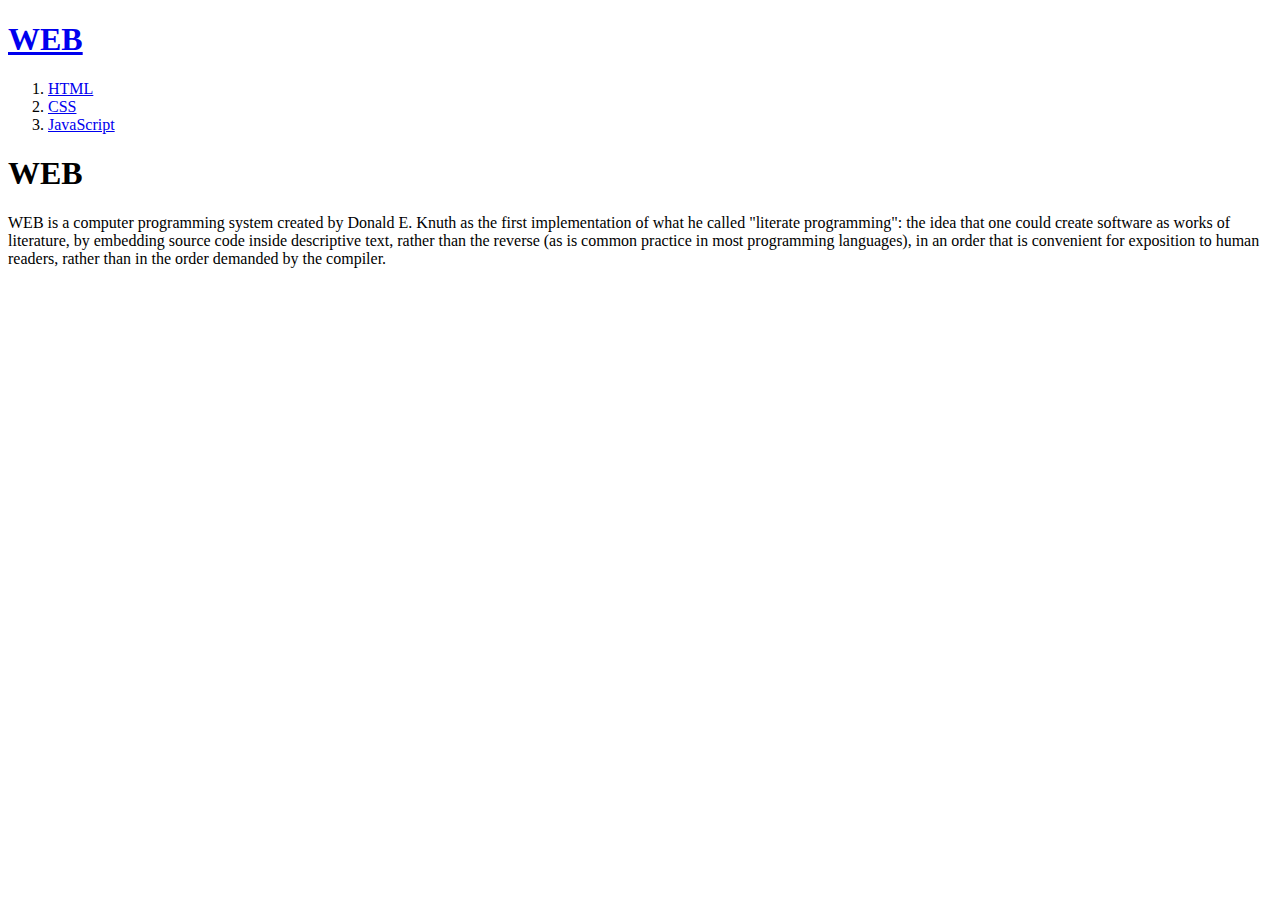
<file: index.html>
<!doctype html>
<html>
<head>
  <title>WEB1 - HTML</title>
  <meta charset="utf-8">
  <link rel="stylesheet" href="style.css" type="text/css">
</head>
<body>
    <h1><a href="index.html">WEB</a></h1>
  <ol>
    <li><a href="1.html">HTML</a></li>
    <li><a href="2.html">CSS</a></li>
    <li><a href="3.html">JavaScript</a></li>
  </ol>
  <h1>WEB</h1>
  <p>WEB is a computer programming system created by Donald E. Knuth as the first implementation of what he called "literate programming": the idea that one could create software as works of literature, by embedding source code inside descriptive text, rather than the reverse (as is common practice in most programming languages), in an order that is convenient for exposition to human readers, rather than in the order demanded by the compiler.
  </p>
</body>
</html>
</file>
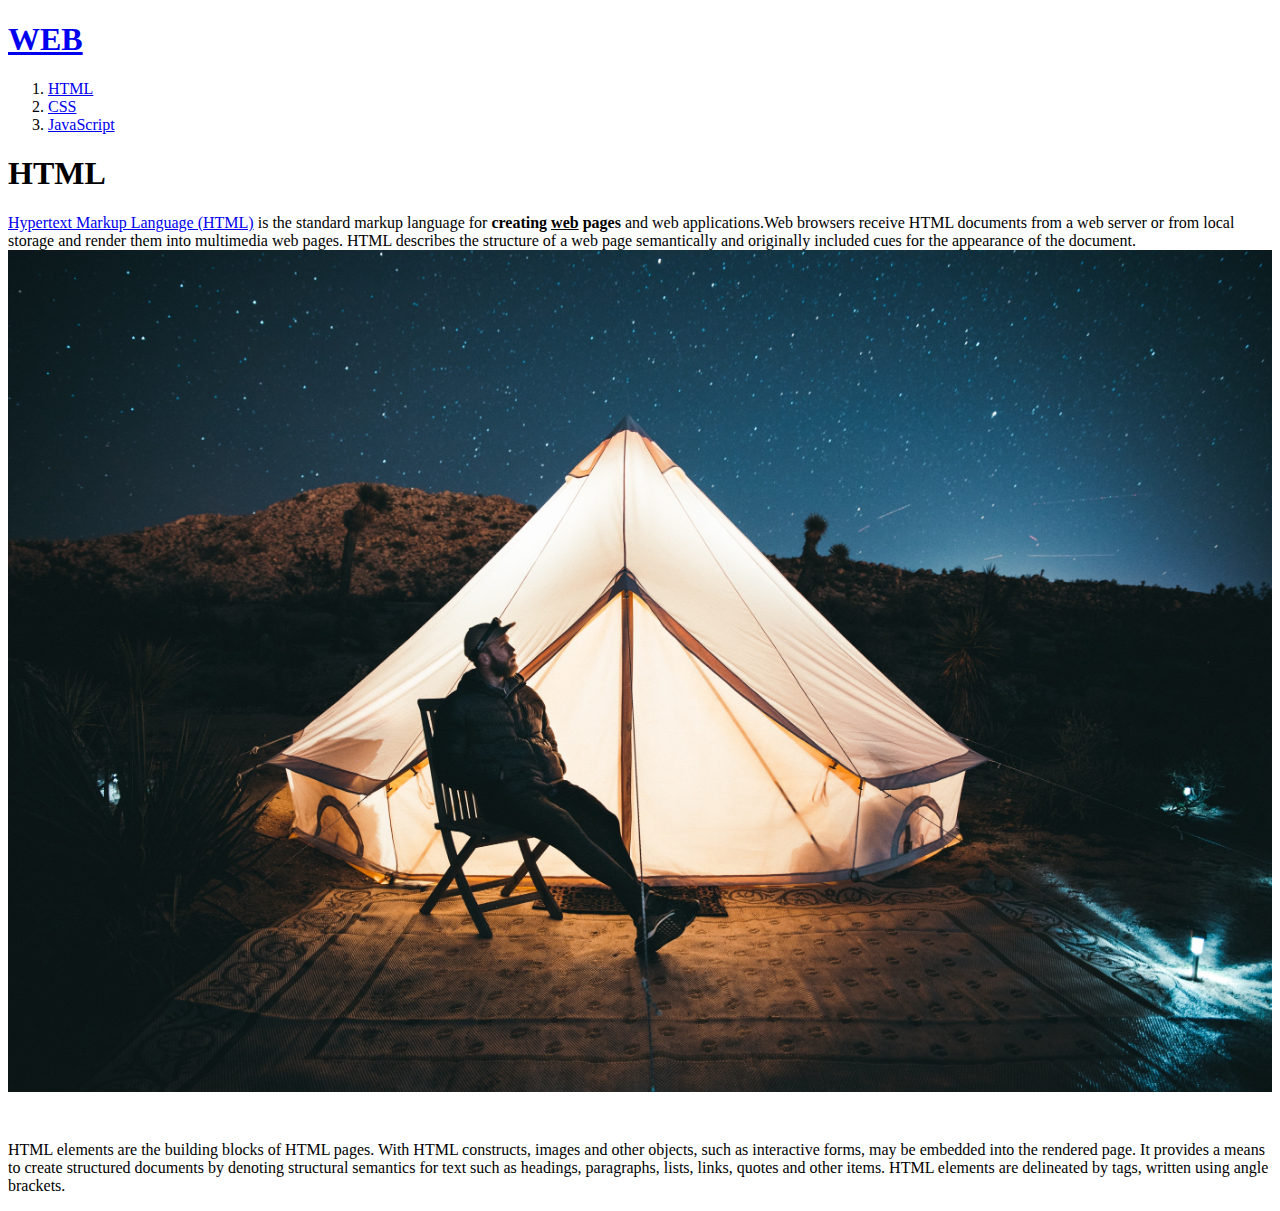
<file: 1.html>
<!doctype html>
<html>
<head>
  <title>WEB1 - HTML</title>
  <meta charset="utf-8">
  <link rel="stylesheet" href="style.css" type="text/css">
</head>
<body>
    <h1><a href="index.html">WEB</a></h1>
  <ol>
    <li><a href="1.html">HTML</a></li>
    <li><a href="2.html">CSS</a></li>
    <li><a href="3.html">JavaScript</a></li>
  </ol>
  <h1>HTML</h1>
  <p><a href="https://www.w3.org/TR/html5/" target="_blank" title="html5 specification">Hypertext Markup Language (HTML)</a> is the standard markup language for <strong>creating <u>web</u> pages</strong> and web applications.Web browsers receive HTML documents from a web server or from local storage and render them into multimedia web pages. HTML describes the structure of a web page semantically and originally included cues for the appearance of the document.
  <img src="1.jpg" width="100%">
  </p><p style="margin-top:45px;">HTML elements are the building blocks of HTML pages. With HTML constructs, images and other objects, such as interactive forms, may be embedded into the rendered page. It provides a means to create structured documents by denoting structural semantics for text such as headings, paragraphs, lists, links, quotes and other items. HTML elements are delineated by tags, written using angle brackets.
  </p>
</body>
</html>
</file>
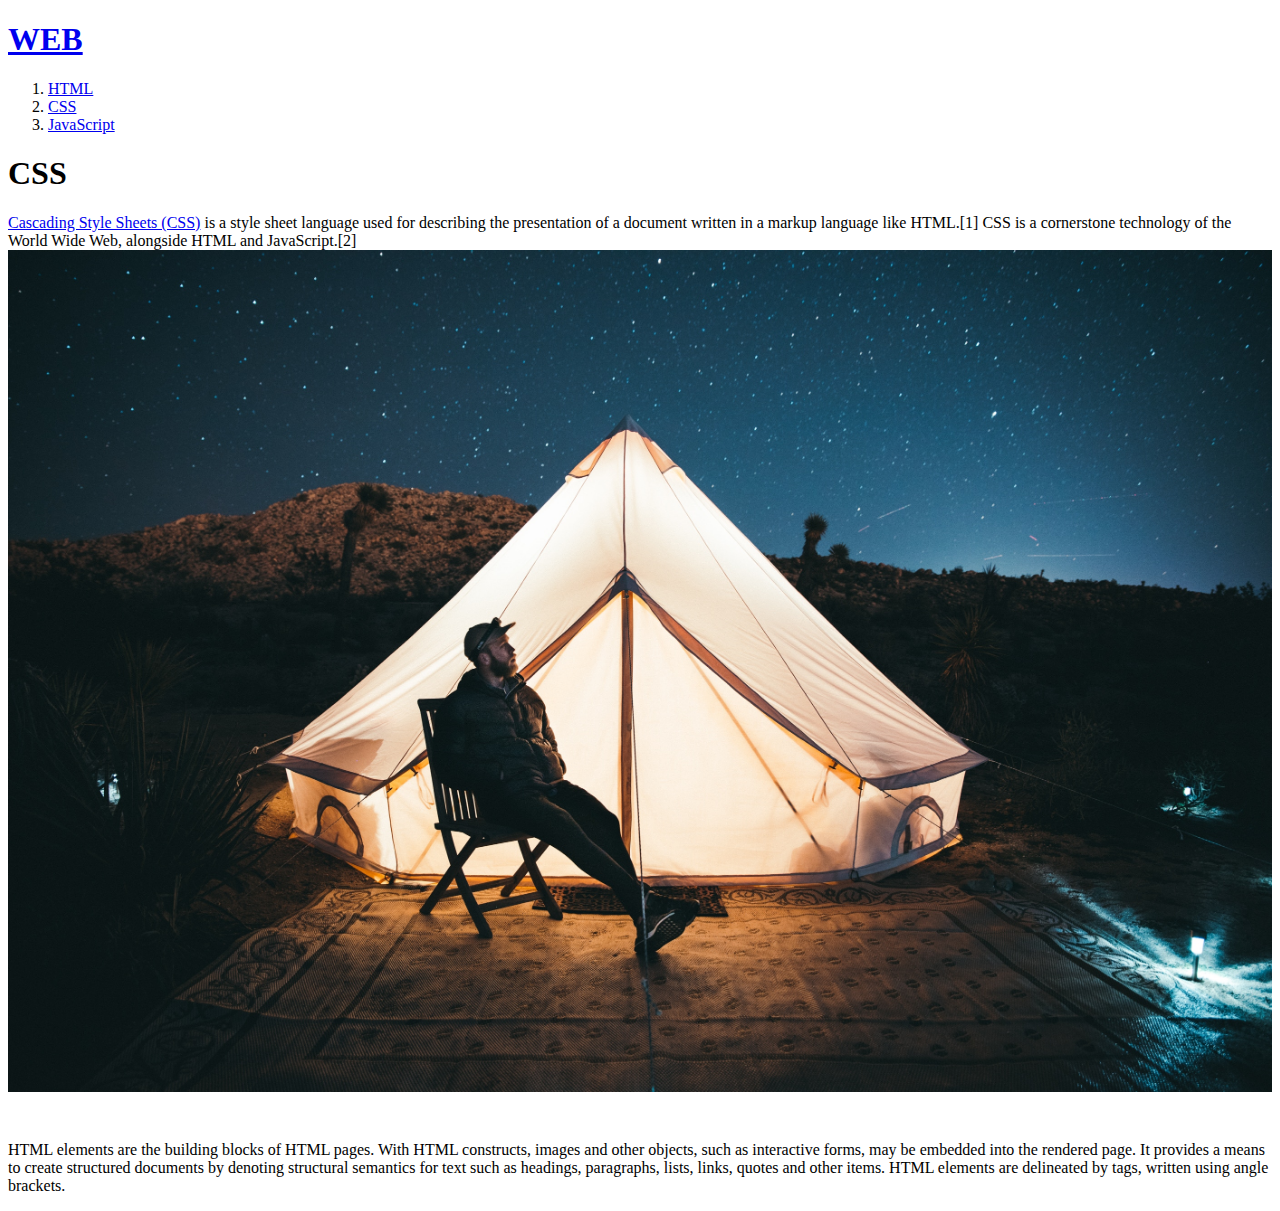
<file: 2.html>
<!doctype html>
<html>
<head>
  <title>WEB1 - CSS</title>
  <meta charset="utf-8">
  <link rel="stylesheet" href="style.css" type="text/css">
</head>
<body>
    <h1><a href="index.html">WEB</a></h1>
  <ol>
    <li><a href="1.html">HTML</a></li>
    <li><a href="2.html">CSS</a></li>
    <li><a href="3.html">JavaScript</a></li>
  </ol>
  <h1>CSS</h1>
  <p><a href="https://www.w3.org/TR/html5/" target="_blank" title="html5 specification">Cascading Style Sheets (CSS)</a> is a style sheet language used for describing the presentation of a document written in a markup language like HTML.[1] CSS is a cornerstone technology of the World Wide Web, alongside HTML and JavaScript.[2]
  <img src="1.jpg" width="100%">
  </p><p style="margin-top:45px;">HTML elements are the building blocks of HTML pages. With HTML constructs, images and other objects, such as interactive forms, may be embedded into the rendered page. It provides a means to create structured documents by denoting structural semantics for text such as headings, paragraphs, lists, links, quotes and other items. HTML elements are delineated by tags, written using angle brackets.
  </p>
</body>
</html>
</file>
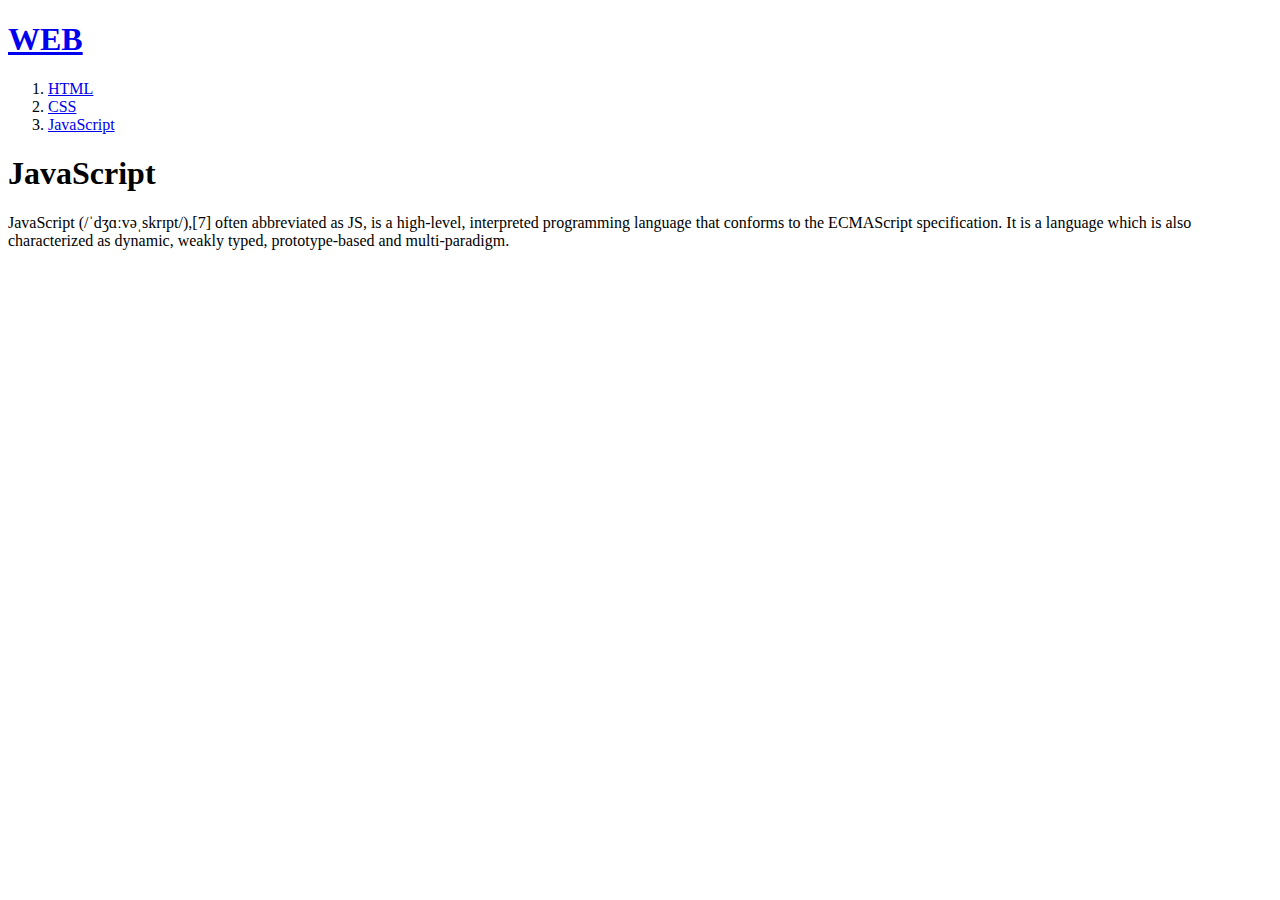
<file: 3.html>
<!doctype html>
<html>
<head>
  <title>WEB1 - JavaScript</title>
  <meta charset="utf-8">
  <link rel="stylesheet" href="style.css" type="text/css">
</head>
<body>
    <h1><a href="index.html">WEB</a></h1>
  <ol>
    <li><a href="1.html">HTML</a></li>
    <li><a href="2.html">CSS</a></li>
    <li><a href="3.html">JavaScript</a></li>
  </ol>
  <h1>JavaScript</h1>
  <p>JavaScript (/ˈdʒɑːvəˌskrɪpt/),[7] often abbreviated as JS, is a high-level, interpreted programming language that conforms to the ECMAScript specification. It is a language which is also characterized as dynamic, weakly typed, prototype-based and multi-paradigm.
  </p>
</body>
</html>
</file>
<file: style.css>
/* TODO: Main contents */
</file>
